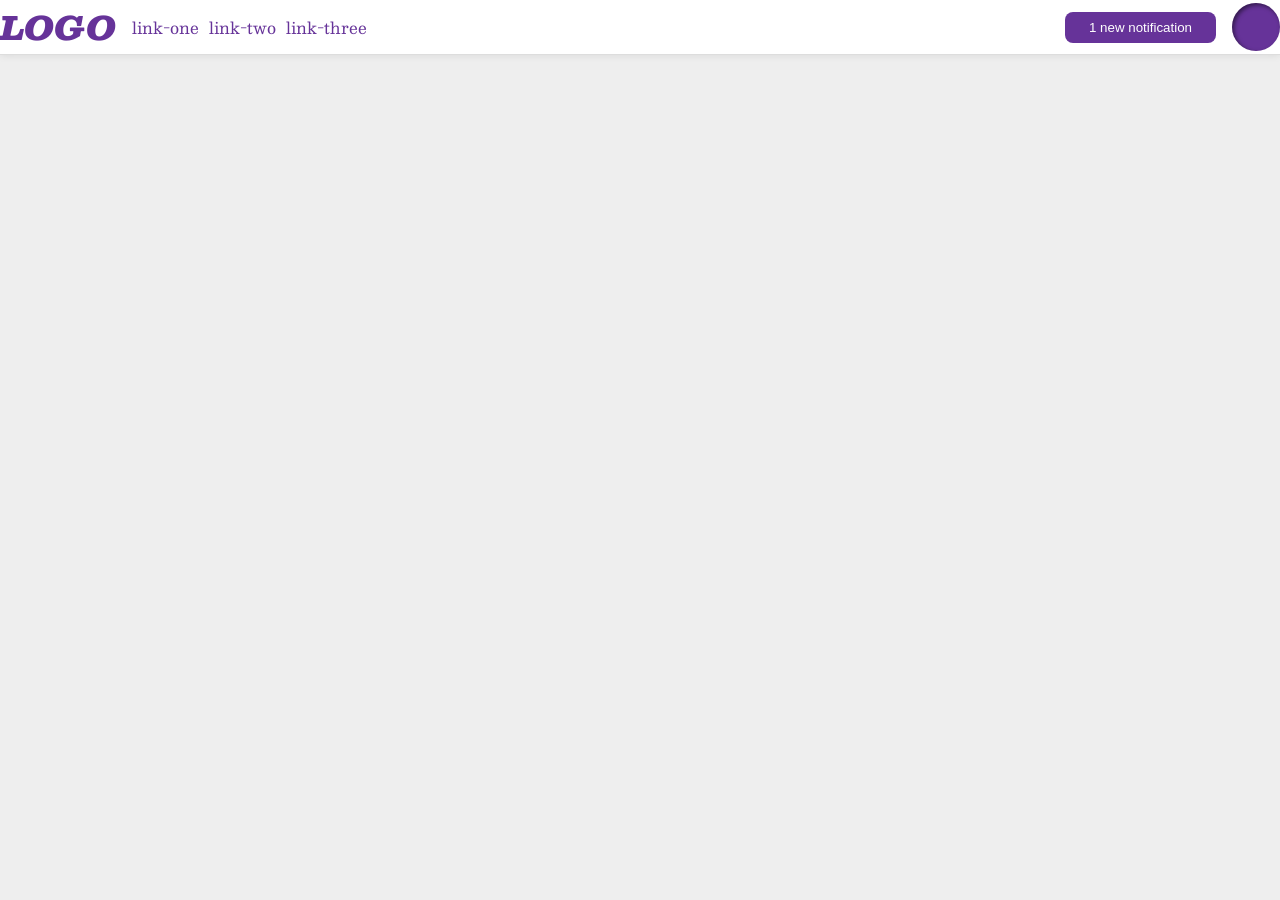
<file: foundations/flex/03-flex-header-2/index.html>
<!DOCTYPE html>
<html lang="en">
  <head>
    <meta charset="UTF-8">
    <meta http-equiv="X-UA-Compatible" content="IE=edge">
    <meta name="viewport" content="width=device-width, initial-scale=1.0">
    <title>Flex Header 2</title>
    <link rel="stylesheet" href="style.css">
  </head>
  <body>
    <div class="header">
      <div class ="left">
        <div class="logo">
          LOGO
        </div>
        <ul class="links">
          <li><a href="https://google.com">link-one</a></li>
          <li><a href="https://google.com">link-two</a></li>
          <li><a href="https://google.com">link-three</a></li>
        </ul>
      </div>
      <div class = "right">
        <button class="notifications">
          1 new notification
        </button>
        <div class="profile-image"></div>
      </div>
    </div>
  </body>
</html>
</file>
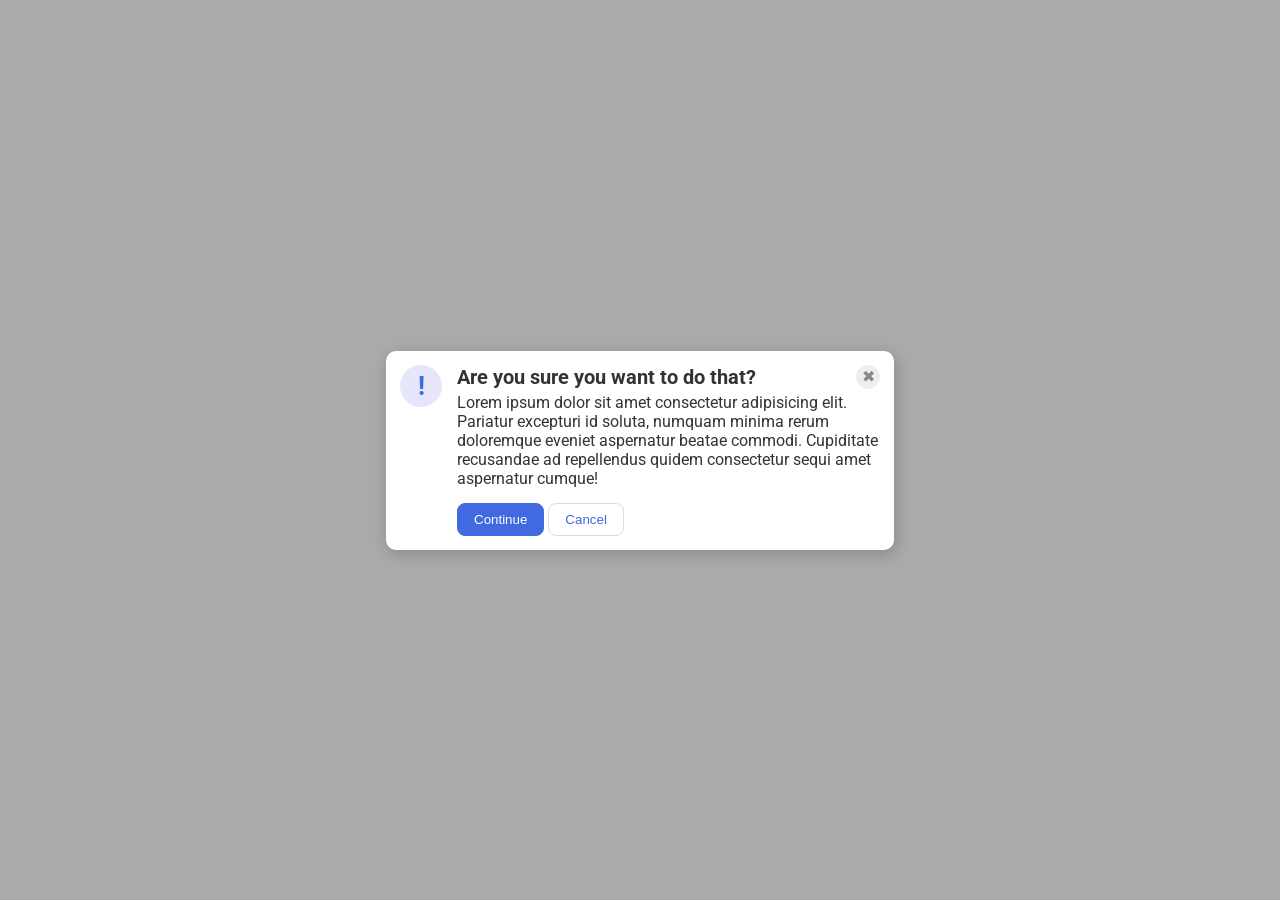
<file: foundations/flex/05-flex-modal/index.html>
<!DOCTYPE html>
<html lang="en">
  <head>
    <meta charset="UTF-8">
    <meta http-equiv="X-UA-Compatible" content="IE=edge">
    <meta name="viewport" content="width=device-width, initial-scale=1.0">
    <link rel="stylesheet" href="style.css">
    <title>Modal</title>
  </head>
  <body>
    <div class="modal">
      <div class="icon">!</div>
      <div class="main">
        <div  class="top">
          <div class="header">Are you sure you want to do that?</div>
          <button class="close-button">✖</button>
        </div>
        <div class="text">Lorem ipsum dolor sit amet consectetur adipisicing elit. Pariatur excepturi id soluta, numquam minima rerum doloremque eveniet aspernatur beatae commodi. Cupiditate recusandae ad repellendus quidem consectetur sequi amet aspernatur cumque!</div>
          <button class="continue">Continue</button>
          <button class="cancel">Cancel</button>
      </div>
    </div>
  </body>
</html>
</file>
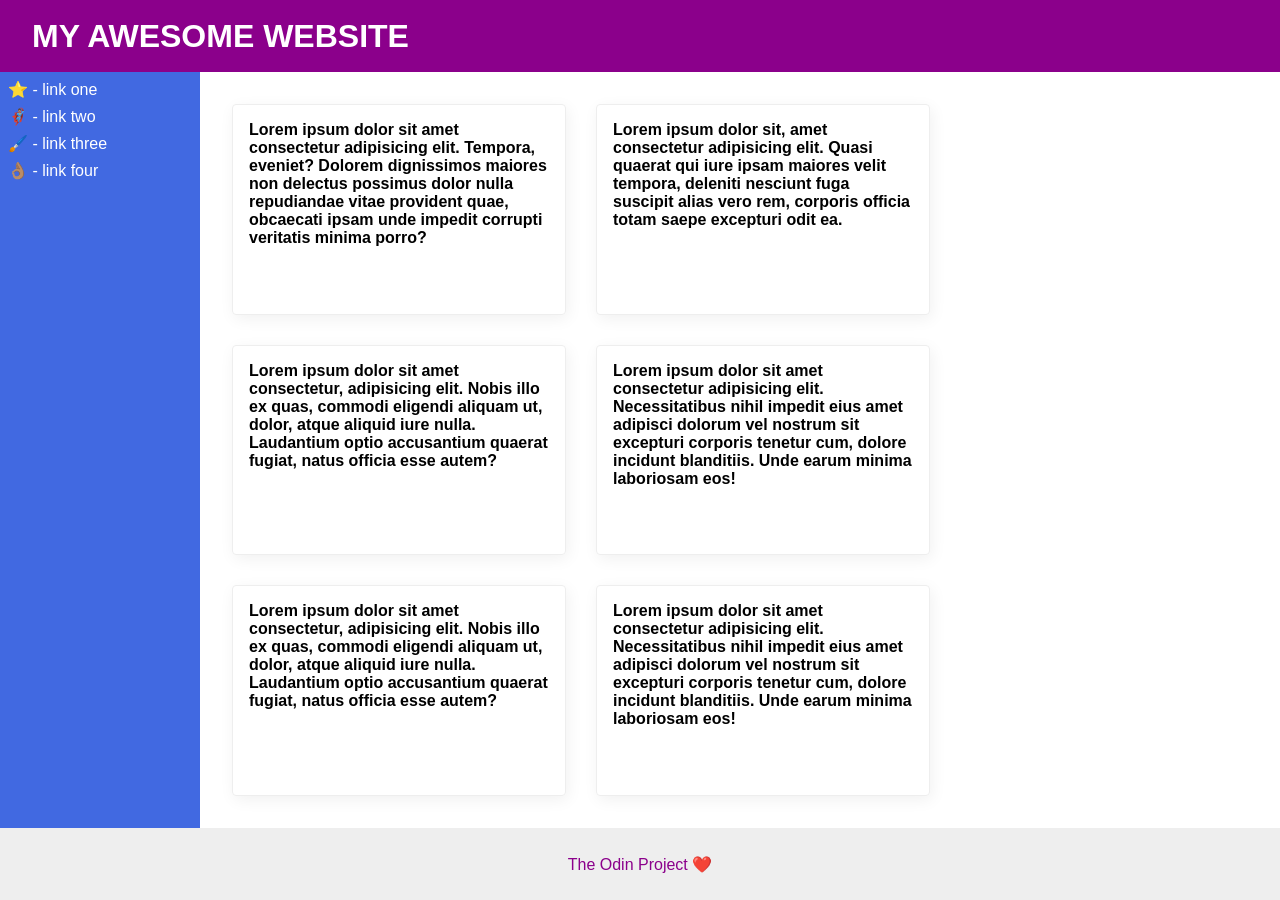
<file: foundations/flex/07-flex-layout-2/index.html>
<!DOCTYPE html>
<html lang="en">
  <head>
    <meta charset="UTF-8">
    <meta http-equiv="X-UA-Compatible" content="IE=edge">
    <meta name="viewport" content="width=device-width, initial-scale=1.0">
    <title>The Holy Grail</title>
    <link rel="stylesheet" href="style.css">
  </head>
  <body>
    <div class="header">
      MY AWESOME WEBSITE
    </div>
    <div class="container">
      <div class="sidebar">
        <ul>
          <li><a href="#">⭐ - link one</a></li>
          <li><a href="#">🦸🏽‍♂️ - link two</a></li>
          <li><a href="#">🖌️ - link three</a></li>
          <li><a href="#">👌🏽 - link four</a></li>
        </ul>
      </div>
      <div class="all-cards">
        <div class="card">Lorem ipsum dolor sit amet consectetur adipisicing elit. Tempora, eveniet? Dolorem dignissimos maiores non delectus possimus dolor nulla repudiandae vitae provident quae, obcaecati ipsam unde impedit corrupti veritatis minima porro?</div>
        <div class="card">Lorem ipsum dolor sit, amet consectetur adipisicing elit. Quasi quaerat qui iure ipsam maiores velit tempora, deleniti nesciunt fuga suscipit alias vero rem, corporis officia totam saepe excepturi odit ea.</div>
        <div class="card">Lorem ipsum dolor sit amet consectetur, adipisicing elit. Nobis illo ex quas, commodi eligendi aliquam ut, dolor, atque aliquid iure nulla. Laudantium optio accusantium quaerat fugiat, natus officia esse autem?</div>
        <div class="card">Lorem ipsum dolor sit amet consectetur adipisicing elit. Necessitatibus nihil impedit eius amet adipisci dolorum vel nostrum sit excepturi corporis tenetur cum, dolore incidunt blanditiis. Unde earum minima laboriosam eos!</div>
        <div class="card">Lorem ipsum dolor sit amet consectetur, adipisicing elit. Nobis illo ex quas, commodi eligendi aliquam ut, dolor, atque aliquid iure nulla. Laudantium optio accusantium quaerat fugiat, natus officia esse autem?</div>
        <div class="card">Lorem ipsum dolor sit amet consectetur adipisicing elit. Necessitatibus nihil impedit eius amet adipisci dolorum vel nostrum sit excepturi corporis tenetur cum, dolore incidunt blanditiis. Unde earum minima laboriosam eos!</div>
      </div>
    </div>
    
    <div class="footer">
      The Odin Project ❤️
    </div>
  </body>
</html>
</file>
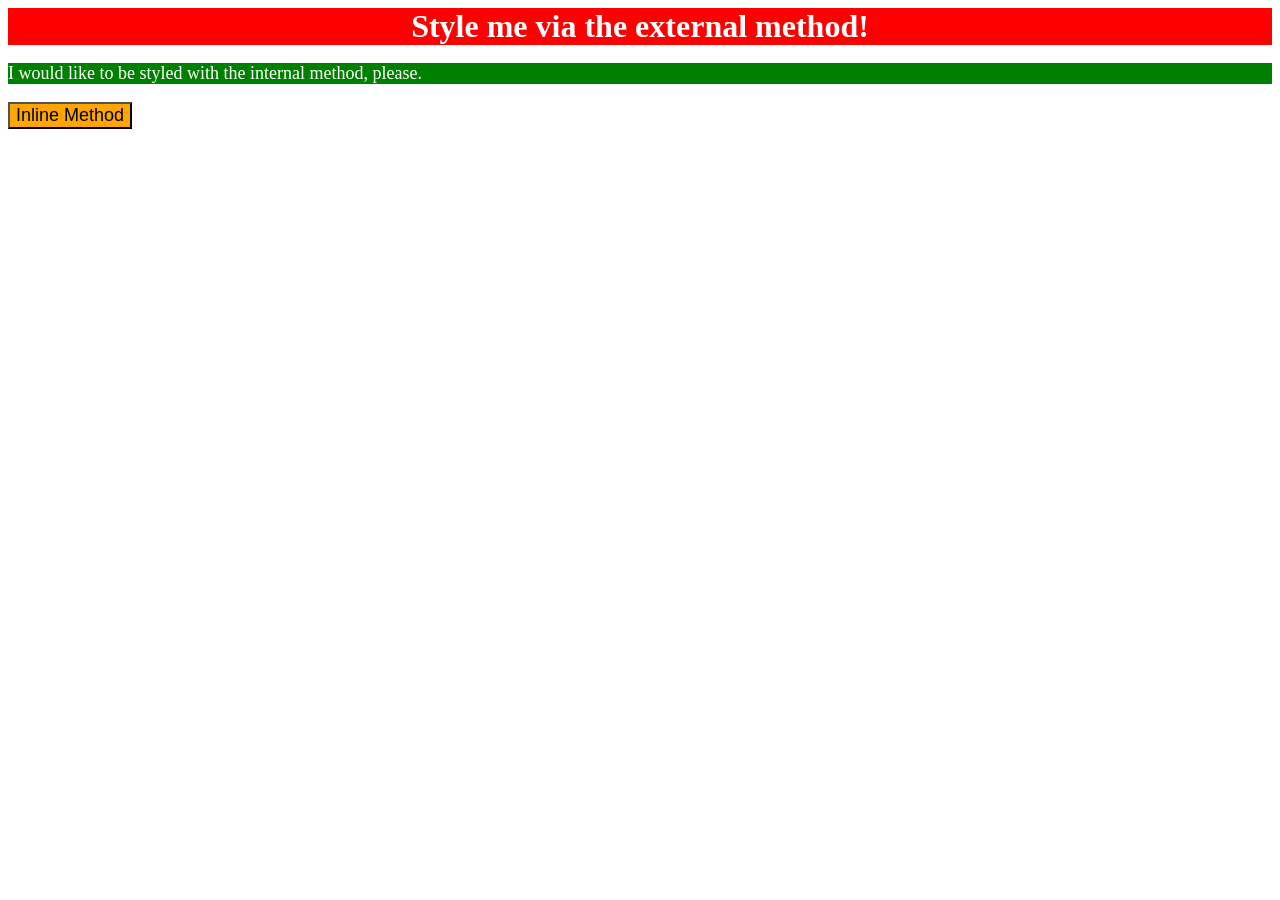
<file: foundations/intro-to-css/01-css-methods/index.html>
<!DOCTYPE html>
<html lang="en">
  <head>
    <meta charset="UTF-8">
    <meta http-equiv="X-UA-Compatible" content="IE=edge">
    <meta name="viewport" content="width=device-width, initial-scale=1.0">
    <title>Methods for Adding CSS</title>

    <style>
      p{
        background-color: green;
        color:white;
        font-size:18px;
      }
    </style>
    <link rel ="stylesheet" href = "style.css">
  </head>
  <body>
    <div>Style me via the external method!</div>
    <p>I would like to be styled with the internal method, please.</p>
    <button style = "background-color:orange; font-size:18px">Inline Method</button>
  </body>
</html>
</file>
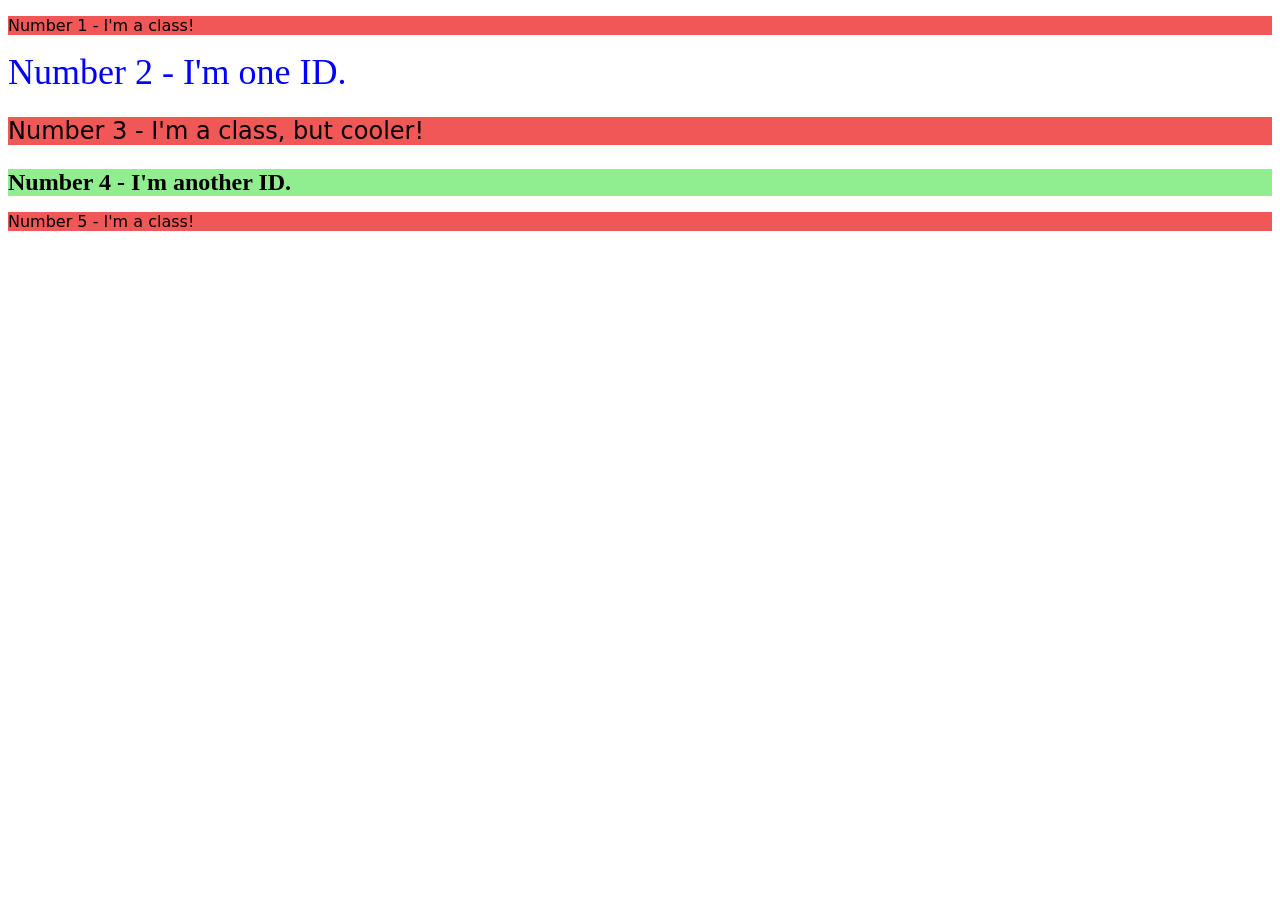
<file: foundations/intro-to-css/02-class-id-selectors/index.html>
<!DOCTYPE html>
<html lang="en">
  <head>
    <meta charset="UTF-8">
    <meta http-equiv="X-UA-Compatible" content="IE=edge">
    <meta name="viewport" content="width=device-width, initial-scale=1.0">
    <title>Class and ID Selectors</title>
    <link rel="stylesheet" href="style.css">
  </head>
  <body>
    <p class = "odd">Number 1 - I'm a class!</p>
    <div id = "div-1">Number 2 - I'm one ID.</div>
    <p class = "odd unique">Number 3 - I'm a class, but cooler!</p>
    <div id = "div-2">Number 4 - I'm another ID.</div>
    <p class = "odd">Number 5 - I'm a class!</p>
  </body>
</html>
</file>
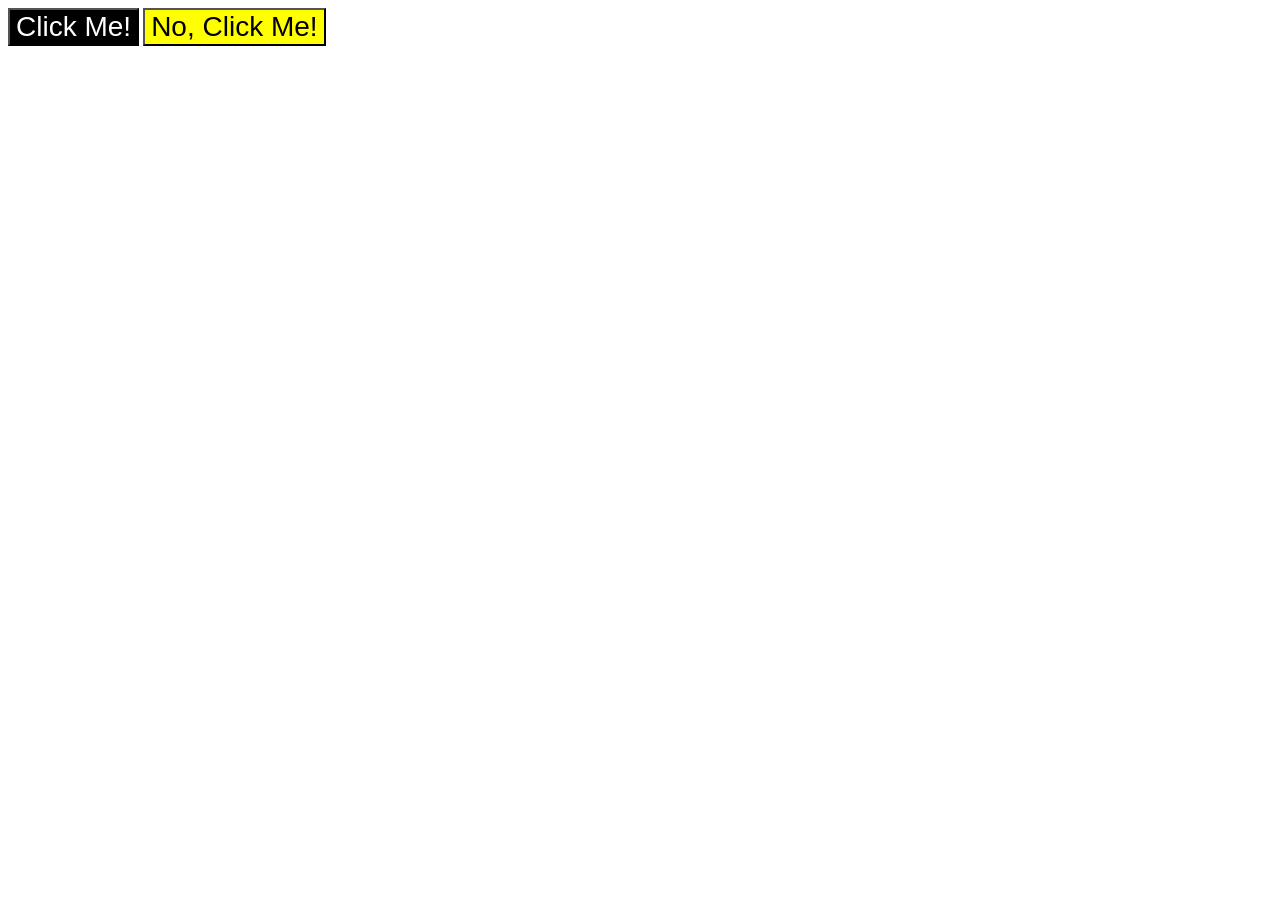
<file: foundations/intro-to-css/03-grouping-selectors/index.html>
<!DOCTYPE html>
<html lang="en">
  <head>
    <meta charset="UTF-8">
    <meta http-equiv="X-UA-Compatible" content="IE=edge">
    <meta name="viewport" content="width=device-width, initial-scale=1.0">
    <title>Grouping Selectors</title>
    <link rel="stylesheet" href="style.css">
  </head>
  <body>
    <button class = "button-1">Click Me!</button>
    <button class = "button-2">No, Click Me!</button>
  </body>
</html>
</file>
<file: foundations/flex/03-flex-header-2/style.css>
/* this is some magical font-importing.  
you'll learn about it later. */
@import url('https://fonts.googleapis.com/css2?family=Besley:ital,wght@0,400;1,900&display=swap');

body {
  margin: 0;
  background: #eee;
  font-family: Besley, serif;
}

.header {
  background: white;
  border-bottom: 1px solid #ddd;
  box-shadow: 0 0 8px rgba(0,0,0,.1);
  display:flex;
  justify-content:space-between;
}

.left,.right{
  display:flex;
  align-items:center;
  gap:16px;
}

.profile-image {
  background: rebeccapurple;
  box-shadow: inset 2px 2px 4px rgba(0,0,0,.5);
  border-radius: 50%;
  width: 48px;
  height: 48px;
  
}

.logo {
  color: rebeccapurple;
  font-size: 32px;
  font-weight: 900;
  font-style: italic;
}

button {
  border: none;
  border-radius: 8px;
  background: rebeccapurple;
  color: white;
  padding: 8px 24px;
  
}

a {
  /* this removes the line under our links */
  text-decoration: none;
  color: rebeccapurple;
}

ul {
  list-style-type: none;
  display:flex;
  gap: 10px;
  margin:0;
  padding:0;
}
</file>
<file: foundations/flex/05-flex-modal/style.css>
@import url('https://fonts.googleapis.com/css2?family=Roboto:wght@400;700&display=swap');

html, body {
  height: 100%;
}

body {
  font-family: Roboto, sans-serif;
  margin: 0;
  background: #aaa;
  color: #333;
  /* I'll give you this one for free lol */
  display: flex;
  align-items: center;
  justify-content: center;
}

.modal {
  background: white;
  width: 480px;
  border-radius: 10px;
  box-shadow: 2px 4px 16px rgba(0,0,0,.2);

  /**/
  display:flex;
  gap: 15px;
  padding: 14px;
}

.top{
  display:flex;
  justify-content: space-between;
  text-align:center;
  margin-bottom: 4px;
}
.header{
  font-weight:bold;
  font-size:20px;
}
.text{
  margin-bottom:15px;
}
.icon {
  color: royalblue;
  font-size: 26px;
  font-weight: 700;
  background: lavender;
  width: 42px;
  height: 42px;
  border-radius: 50%;
  display: flex;
  align-items: center;
  justify-content: center;
  flex: 0 0 42px;
}

.close-button {
  background: #eee;
  border-radius: 50%;
  color: #888;
  font-weight: 400;
  font-size: 16px;
  height: 24px;
  width: 24px;
  display: flex;
  align-items: center;
  justify-content: center;
  border: 1px solid #eee;
  padding: 0;
}

button {
  cursor: pointer;
  padding: 8px 16px;
  border-radius: 8px;
}

button.continue {
  background: royalblue;
  border: 1px solid royalblue;
  color: white;
}

button.cancel {
  background: white;
  border: 1px solid #ddd;
  color: royalblue;
}
</file>
<file: foundations/flex/07-flex-layout-2/style.css>
body {
  font-family: -apple-system, BlinkMacSystemFont, 'Segoe UI', Roboto, Oxygen, Ubuntu, Cantarell, 'Open Sans', 'Helvetica Neue', sans-serif;
  margin: 0;
  min-height: 100vh;
}

.header {
  height: 72px;
  background: darkmagenta;
  color: white;
}

.footer {
  height: 72px;
  background: #eee;
  color: darkmagenta;
}

.sidebar {
  width: 300px;
  background: royalblue;
  box-sizing: border-box;
}

.card {
  border: 1px solid #eee;
  box-shadow: 2px 4px 16px rgba(0,0,0,.06);
  border-radius: 4px;
}

/**/
body{
  display:flex;
  flex-direction: column;
  justify-content:space-between;
}
.container{
  flex:1;
  display:flex;
}
.sidebar{
  display:flex;
  min-width:200px;
}

.all-cards{
  display:flex;
  flex-wrap: wrap;  
  gap:30px;
  padding: 32px;
}
.card{
  width: 300px;
  padding:16px;
  font-weight:600;
}
a{
  color:white;
  text-decoration:none;
}
ul{
  display:flex;
  flex-direction:column;
  gap:8px;
  list-style-type:none;
  margin:0;
  padding:8px;
}
.header{
  box-sizing:border-box;
  font-weight: 900;
  font-size: 32px;
  display:flex;
  align-items: center;
  padding:32px;
}
.footer{
  display:flex;
  justify-content: center;
  align-items:center;
}
</file>
<file: foundations/intro-to-css/01-css-methods/style.css>
div{
    color: white;
    background-color:red;
    font-size:32px;
    text-align:center;
    font-weight:bold;
}
</file>
<file: foundations/intro-to-css/02-class-id-selectors/style.css>
/* Add CSS Styling */
.odd{
    font-family: Verdana,DejaVu Sans,Sans-serif;
    background-color: rgb(240, 88, 88);

}
#div-1{
    color:blue;
    font-size:36px;
}
.unique{
    font-size:24px;
}
#div-2{
    background-color: lightgreen;
    font-weight:bold;
    font-size:24px;
}
</file>
<file: foundations/intro-to-css/03-grouping-selectors/style.css>
/* Add CSS Styling */
.button-1,.button-2{
    font-size:28px;
    font-family: Helvetica,Times New Roman, Sans-serif;
}
.button-1{
    background-color: black;
    color:white;
}
.button-2{
    background-color: yellow;
    color: black;
}
</file>
